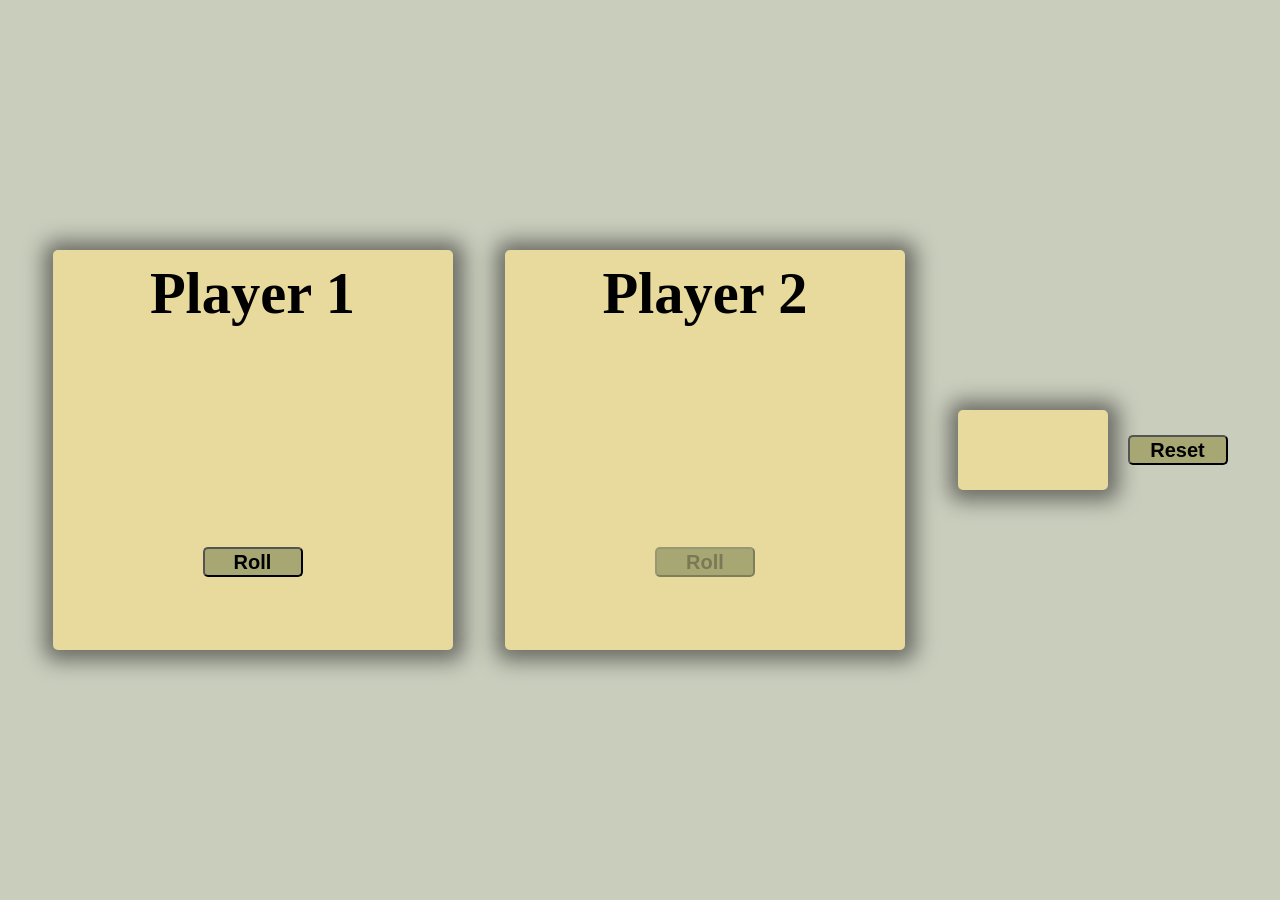
<file: index.html>
<!DOCTYPE html>
<html lang="en">
<head>
    <meta charset="UTF-8">
    <meta name="viewport" content="width=device-width, initial-scale=1.0">
    <title>Dice Game</title>
    <link rel="stylesheet" href="style.css">
</head>
<body>
      <div id="p1">
        <h3>Player 1</h3>
        <div class="h11"> <h1></h1></div>
         <div class="btn">
            <button class="roll">Roll</button>
        </div>
      </div>

      <div id="p2">
        <h3>Player 2</h3>
        <div class="h11"> <h1></h1></div>
        <div class="btn">
            <button class="roll" disabled>Roll</button>
        </div>
        
      </div>
      <div id="pa">
        <p></p>
        <button class="roll">Reset</button>
      </div>
      
    <script src="script.js"></script>
</body>
</html>
</file>
<file: style.css>
*{
    margin: 0;
    padding: 0;
    box-sizing: border-box;
}
body{
    height: 100vh;
    display: flex;
    justify-content: space-evenly;
    align-items: center;
    background-color: #c9cdbc
}
h3{
    text-align: center;
    padding-top: 10px;
    text-decoration-color: #2C3E50;
}
h1{
    text-align: center;
}
#pa{
    display: flex;
    height: 100vh;
    justify-content: center;
    align-items: center;
    gap: 20px;
}
p{
    width: 150px;
    height: 80px;
    background-color:#e8da9d;
    box-shadow: 1px 1px 20px 10px rgba(17, 17, 17, 0.5);
    text-align: center;
    padding: 10px;
    border-radius: 5px;
    font-size: 25px;
    font-weight:bold
}
#p1{
    font-size: 50px;
    width: 400px;
    height: 400px;
    background-color:#e8da9d;
    border-radius: 5px;
    box-shadow: 1px 1px 20px 10px rgba(17, 17, 17, 0.5);
}
#p2{
    font-size: 50px;
    width: 400px;
    height: 400px;
    background-color:#e8da9d;
    border-radius: 5px;
    box-shadow: 1px 1px 20px 10px rgba(17, 17, 17, 0.5);
}
.h11{
    height: 20px;
    padding-top: 50px;
    
}
.btn{
    display: flex;
    justify-content: space-evenly;
    align-content: end;
    padding-top: 170px;   
}
.roll{
    width: 100px;
    height: 30px;
    font-size: 20px;
    font-weight: bolder;
    border-radius: 5px;
    background-color: #a7a774;
    
}
.roll:hover{
    background-color: #6f6f33;
    box-shadow: 1px 0px 20px 5px rgba(10, 10, 10, 0.5);
}
</file>
<file: dice.css>
*{
    margin: 0;
    padding: 0;
    box-sizing: border-box;
}
body{
    height: 100vh;
    display: flex;
    justify-content: space-evenly;
    align-items: center;
    background-color: #c9cdbc
}
h3{
    text-align: center;
    padding-top: 10px;
    text-decoration-color: #2C3E50;
}
h1{
    text-align: center;
}
#pa{
    display: flex;
    height: 100vh;
    justify-content: center;
    align-items: center;
    gap: 20px;
}
p{
    width: 150px;
    height: 80px;
    background-color:#e8da9d;
    box-shadow: 1px 1px 20px 10px rgba(17, 17, 17, 0.5);
    text-align: center;
    padding: 10px;
    border-radius: 5px;
    font-size: 25px;
    font-weight:bold
}
#p1{
    font-size: 50px;
    width: 400px;
    height: 400px;
    background-color:#e8da9d;
    border-radius: 5px;
    box-shadow: 1px 1px 20px 10px rgba(17, 17, 17, 0.5);
}
#p2{
    font-size: 50px;
    width: 400px;
    height: 400px;
    background-color:#e8da9d;
    border-radius: 5px;
    box-shadow: 1px 1px 20px 10px rgba(17, 17, 17, 0.5);
}
.h11{
    height: 20px;
    padding-top: 50px;
    
}
.btn{
    display: flex;
    justify-content: space-evenly;
    align-content: end;
    padding-top: 170px;   
}
.roll{
    width: 100px;
    height: 30px;
    font-size: 20px;
    font-weight: bolder;
    border-radius: 5px;
    background-color: #a7a774;
    
}
.roll:hover{
    background-color: #6f6f33;
    box-shadow: 1px 0px 20px 5px rgba(10, 10, 10, 0.5);
}
</file>
